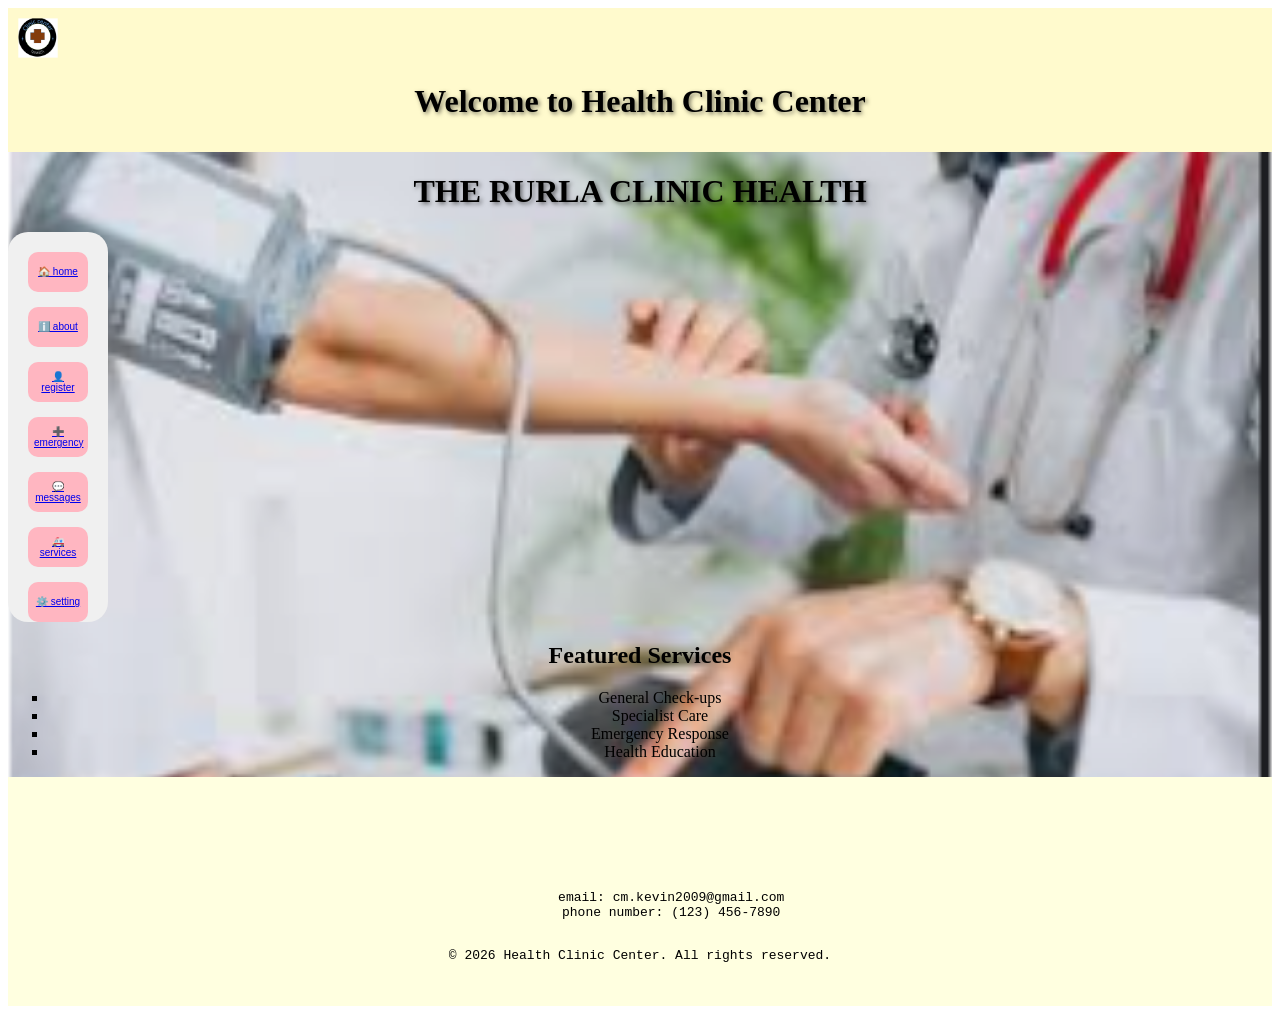
<file: index.html>
<!DOCTYPE html>
<html>
<head>

    <title>Home - Health Clinic Center</title>
    
    <style>
    body {
    background-image: url('clinic.png' );
    background-position: right center;
    background-repeat: no-repeat;
    background-size: contain;
    transition: all 0.5s ease-in-out; 
}
        .welcome{
            background-color: lightpink;}
               
                h1{
                    text-align: center;
                    text-shadow: 2px 2px 4px rgba(0, 0, 0, 0.5);
                }
                footer{
                    text-align: center;
                    padding-block-start: 100px;
                    background-color: lightyellow;
                }
         
.main-wrapper {
    display: flex;
    min-height: 100vh;
}

nav {
    width: 100px;               
    background-color: #f0f0f0; 
    display: flex;
    flex-direction: column;    
    align-items: center;
    padding-top: 20px;
    gap: 15px;  
    height: 80;              
border-radius: 20px;
}


nav button {
    width: 60px;               
    height: 40px;
    background-color: lightpink;
    color: black;
    border-radius: 10px;      
    border: none;
    font-size: 10px;           
    cursor: pointer;
    transition: 0.3s;
}

nav button:hover {
    background-color: #ffb6c1;
    transform: scale(1.1);
}
                ul{
                    list-style-type: square;
                    padding-left: 40px;
                   text-align: center;
                }
                h2{
                    text-align: center;
                }
           
                header{
                    background-color: lemonchiffon;
                    text-align: left;
                    padding: 10px;
                }
                
             
.layout-wrapper {
    display: flex;
    min-height: 100vh; 
}

.sidebar {
    width: 80px;         
background-color: black;
    padding: 20px;
    display: flex;
    flex-direction: column; 
    gap: 15px;
}

.sidebar a {
    text-decoration: none;
    color: #e67e22;
    font-weight: bold;
}



.content-area {
    flex: 1;             
    padding: 40px;
    display: flex;
    justify-content: center; 
    align-items: flex-start;
}

                </style>
</head>
<body>
    <header>
<img src="logo.png" control width="40" height="40" alt="Health Clinic Center Logo">
 <h1>Welcome to Health Clinic Center</h1>
</header>
   
    <div class="welcome">
      
    </div>
    
        <h1 class="header-title">THE RURLA CLINIC HEALTH</h1>
   
    <div class="fieldset-container">
        <nav class="inner-sidebar">
            <button><a href="index.html">🏠 home</a></button>
            <button><a href="about.html">ℹ️ about</a></button>
            <button><a href="register.html">👤 register</a></button>
            <button><a href="emergency.html">➕ emergency</a></button>
            <button><a href="message.html">💬 messages</a></button>
            <button><a href="services.html">🚑 services</a></button>
            <button><a href="setting.html">⚙️ setting</a></button>
        </nav>
   
</div>
    <h2>Featured Services</h2>
    <ul>
        <li>General Check-ups</li>
        <li>Specialist Care</li>
        <li>Emergency Response</li>
        <li>Health Education</li>
    </ul>
   

   
        </div>
    </div>


</body>
    <footer>
        <pre>
        email: cm.kevin2009@gmail.com
        phone number: (123) 456-7890
        <p>&copy; 2026 Health Clinic Center. All rights reserved.</p>
            </pre>
    </footer>
</body>
</html>
</file>
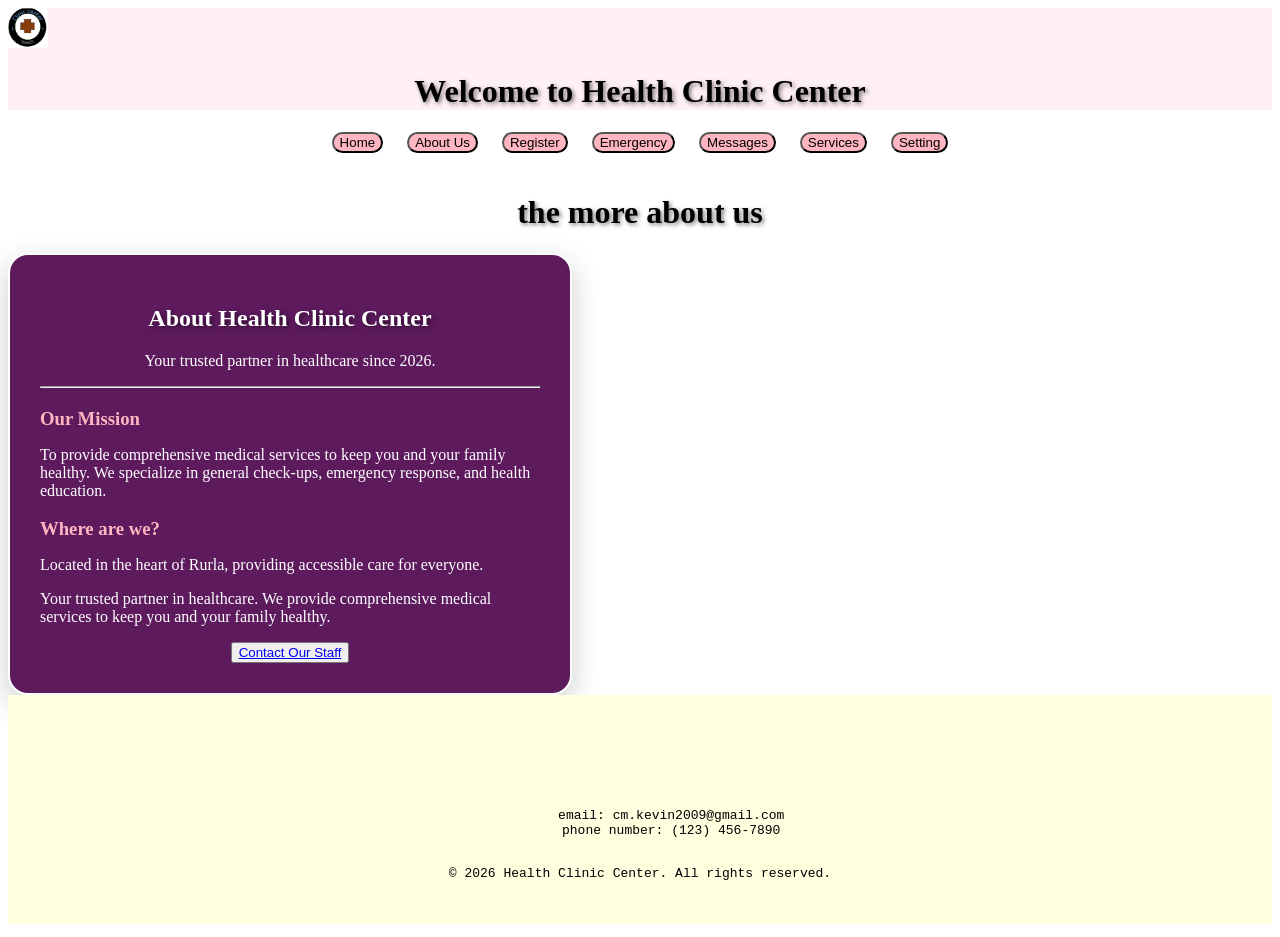
<file: about.html>
<!DOCTYPE html>
<html>
<head>
  
    <title>About Us - Health Clinic Center</title>
 <style>
 nav{
   
    text-align: center;
    padding-block-end: 20px;

 }
nav button{
    margin: 0 10px;
    background-color: lightpink;
    color: black;
    border-radius: 20px;
    text-decoration: none;}
    h1{
        text-align: center;
        text-shadow: 2px 2px 4px rgba(0, 0, 0, 0.5);
    }
    .about-details {
    text-align: left;
    margin-top: 20px;
}

.about-details h3 {
    color: lightpink;
    margin-bottom: 5px;
}
.about-card {
    max-width: 500px;
    background-color: #5d1a5d; 
    color: white;
    padding: 30px;
    border-radius: 20px;
    border: 2px solid white;
 text-align: center;
    box-shadow: 0 10px 30px rgba(0,0,0,0.2);
}
header{
    background-color: lavenderblush;
    text-align: left;
}
footer{

    text-align: center;
                    padding-block-start: 100px;
                    background-color: lightyellow;
}


 </style>
</head>
<body>
<header>
       <header>
<img src="logo.png" control width="40" height="40" alt="Health Clinic Center Logo">
 <h1>Welcome to Health Clinic Center</h1>
</header>
   
</header>
    <div class="layout-container">
        <nav class="sidebar">
            <button onclick="location.href='index.html'">Home</button>
            <button onclick="location.href='about.html'">About Us</button>
            <button onclick="location.href='register.html'">Register</button>
            <button onclick="location.href='emergency.html'">Emergency</button>
            <button onclick="location.href='messages.html'">Messages</button>
            <button onclick="location.href='services.html'">Services</button>
            <button onclick="location.href='setting.html'">Setting</button>
        </nav>

<h1> the more about us</h1>
        <main class="main-content">
            <section class="about-card">
                <h1>About Health Clinic Center</h1>
                <p class="tagline">Your trusted partner in healthcare since 2026.</p>
                
                <hr>

                <div class="about-details">
                    <h3>Our Mission</h3>
                    <p>To provide comprehensive medical services to keep you and your family healthy. We specialize in general check-ups, emergency response, and health education.</p>
                    
                    <h3>Where are we?</h3>
                    <p>Located in the heart of Rurla, providing accessible care for everyone.</p>
                     <p>Your trusted partner in healthcare. We provide comprehensive medical services to keep you and your family healthy.</p>
                </div>

                <button class="contact-btn"><a href="messages.html">Contact Our Staff</a></button>
            </main>
        </div>
    </div>
<footer>
     <pre>
        email: cm.kevin2009@gmail.com
        phone number: (123) 456-7890
        <p>&copy; 2026 Health Clinic Center. All rights reserved.</p>
            </pre>
</footer>
</body>
</html>
</file>
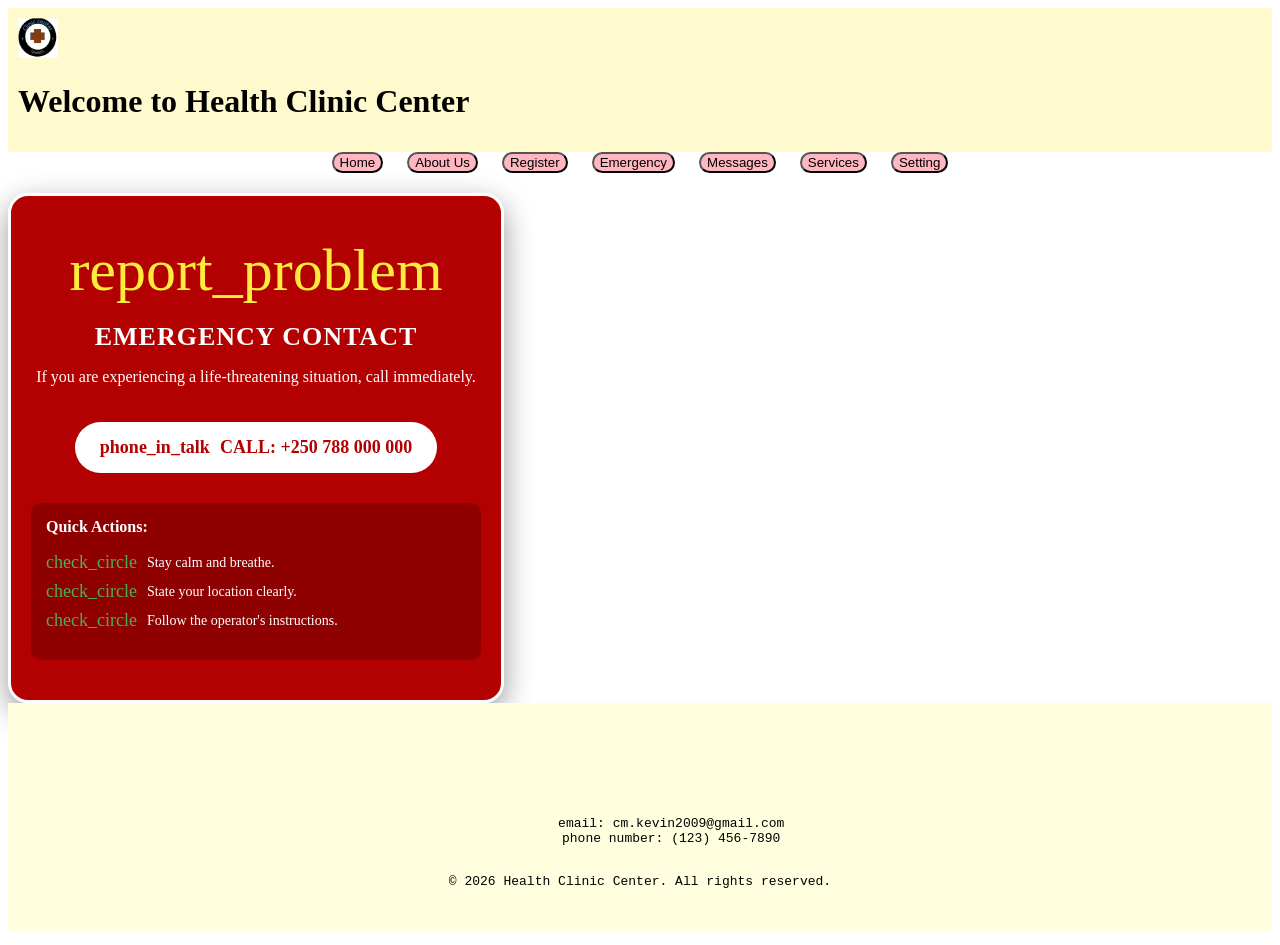
<file: emergency.html>
<!DOCTYPE html>
<html>
<head>
<style>
    /* Emergency Card Styling */
.emergency-card {
    max-width: 450px;
    width: 90%;
    background-color: #b30000; /* Emergency Red */
    color: white;
    padding: 40px 20px;
    border-radius: 20px;
    border: 3px solid white;
    text-align: center;
    box-shadow: 0 10px 30px rgba(0,0,0,0.4);
}

.alert-icon {
    font-size: 60px;
    margin-bottom: 10px;
    color: #ffeb3b; /* Warning Yellow */
}

.emergency-card h1 {
    font-size: 26px;
    margin-bottom: 10px;
    letter-spacing: 1px;
}

/* Big Pulse Call Button */
.call-btn {
    display: inline-flex;
    align-items: center;
    gap: 10px;
    background-color: white;
    color: #b30000;
    text-decoration: none;
    padding: 15px 25px;
    border-radius: 50px;
    font-weight: bold;
    font-size: 18px;
    margin: 20px 0;
    transition: 0.3s;
}

.call-btn:hover {
    background-color: #ffeb3b;
    transform: scale(1.05);
}

.emergency-steps {
    text-align: left;
    background-color: rgba(0,0,0,0.2);
    padding: 15px;
    border-radius: 10px;
    margin-top: 10px;
}

.emergency-steps h3 {
    margin-top: 0;
    font-size: 16px;
}

.emergency-steps ul {
    list-style: none;
    padding: 0;
    font-size: 14px;
}

.emergency-steps li {
    display: flex;
    align-items: center;
    gap: 10px;
    margin-bottom: 8px;
}

.emergency-steps .material-icons {
    font-size: 18px;
    color: #4caf50;
}
   header{
                    background-color: lemonchiffon;
                    text-align: left;
                    padding: 10px;
                }
                 nav{
   
    text-align: center;
    padding-block-end: 20px;

 }
nav button{
    margin: 0 10px;
    background-color: lightpink;
    color: black;
    border-radius: 20px;
    text-decoration: none;}
                footer{
                    text-align: center;
                    padding-block-start: 100px;
                    background-color: lightyellow;
                }

</style>
</head>
<body>
    <header>
<img src="logo.png" control width="40" height="40" alt="Health Clinic Center Logo">
 <h1>Welcome to Health Clinic Center</h1>
</header>
    <div class="layout-container">
        <nav class="sidebar">
            <button onclick="location.href='index.html'">Home</button>
            <button onclick="location.href='about.html'">About Us</button>
            <button onclick="location.href='register.html'">Register</button>
            <button onclick="location.href='emergency.html'">Emergency</button>
            <button onclick="location.href='message.html'">Messages</button>
            <button onclick="location.href='services.html'">Services</button>
            <button onclick="location.href='setting.html'">Setting</button>
        </nav>
    <main class="main-content">
        <div class="emergency-card">
            <span class="material-icons alert-icon">report_problem</span>
            <h1>EMERGENCY CONTACT</h1>
            <p>If you are experiencing a life-threatening situation, call immediately.</p>
            
            <a href="tel:+250788000000" class="call-btn">
                <span class="material-icons">phone_in_talk</span>
                CALL: +250 788 000 000
            </a>

            <div class="emergency-steps">
                <h3>Quick Actions:</h3>
                <ul>
                    <li><span class="material-icons">check_circle</span> Stay calm and breathe.</li>
                    <li><span class="material-icons">check_circle</span> State your location clearly.</li>
                    <li><span class="material-icons">check_circle</span> Follow the operator's instructions.</li>
                </ul>
            </div>
        </div>
    </main>
</div>
<footer>
    <pre>
        email: cm.kevin2009@gmail.com
        phone number: (123) 456-7890
        <p>&copy; 2026 Health Clinic Center. All rights reserved.</p>
            </pre>
</footer>
</body>
</html>
</file>
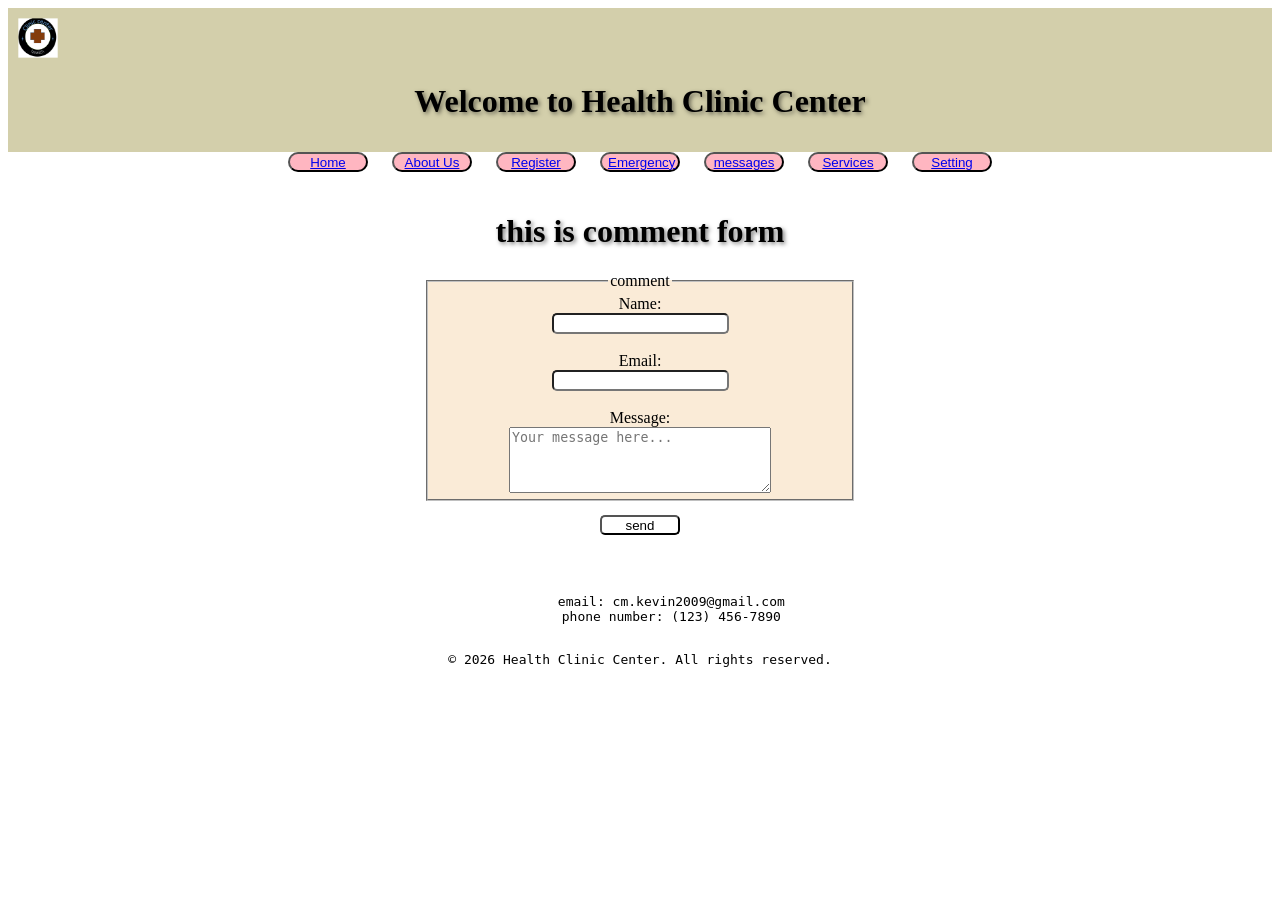
<file: message.html>
<!DOCTYPE html>
<html>
    <head>
        <style>
            fieldset{
                background-color: antiquewhite;
                color :black;
                border-radius: 20 px;
                text-align: center;
                height: 200px;
                width: 400px;
                margin: auto;
padding-block-end: 20px;
            }
            input{
                border-radius: 5px;
                color :black;
                background-color: white;
            }
                button{
                    border-radius: 5px;
                    color :black;
                    background-color: white;
                    height: 20px;
                    width: 80px;
                }
                nav{
   
    text-align: center;
    padding-block-end: 20px;

 }
nav button{
    margin: 0 10px;
    background-color: lightpink;
    color: black;
    border-radius: 20px;
    text-decoration: none;}
                header{
                    background-color: rgb(211, 207, 171);
                    text-align: left;
                    padding: 10px;
                }
           .div2{
    background-color: lightyellow;
    padding: 20px;
           }
            footer{
      
            text-align: center;
           padding-block-start: 80px;
           }
           h1{
            text-align: center;
            text-shadow: 2px 2px 4px rgba(0, 0, 0, 0.5);
           }
           footer{
      
            text-align: center;
           padding-block-start: 80px;
           }
        </style>
    </head>
    <body>
        <header>
<img src="logo.png" control width="40" height="40" alt="Health Clinic Center Logo">
 <h1>Welcome to Health Clinic Center</h1>
</header>
    <nav>
        <button><a href="index.html">Home</a></button>
        <button><a href="about.html">About Us</a></button>
        <button><a href="register.html">Register</a></button>
        <button><a href="emergency.html">Emergency</a></button>
        <button><a href="message.html">messages</a></button>
        <button><a href="services.html">Services</a></button>
        <button><a href="setting.html">Setting</a></button>
    </nav>
    <h1> this is comment form</h1>
        <fieldset>
            <legend>comment</legend>
            <form>
                <label for="name">Name:</label><br>
                <input type="text" id="name" name="name" required><br><br>
                
                <label for="email">Email:</label><br>
                <input type="email" id="email" name="email" required><br><br>
                <label for="message">Message:</label><br>
                <textarea id="message" name="message" rows="4" cols="30" placeholder="Your message here..."></textarea><br><br>
                
                <button type="submit">send</button>
            </form>
        </fieldset>
        <footer><pre>
        email: cm.kevin2009@gmail.com
        phone number: (123) 456-7890
        <p>&copy; 2026 Health Clinic Center. All rights reserved.</p>
   </pre>

        </footer>
    </body>
</html>
</file>
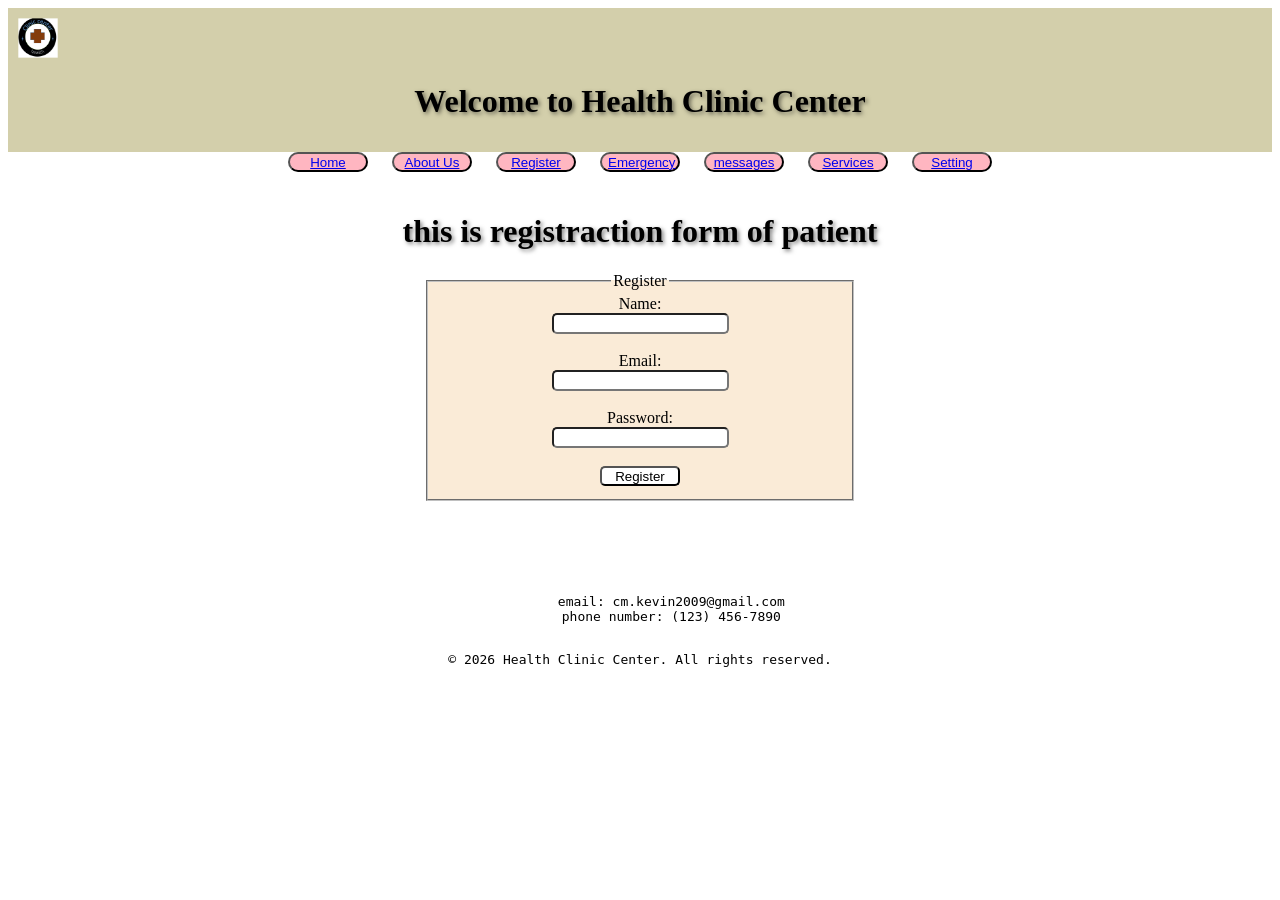
<file: register.html>
<!DOCTYPE html>
<html>
    <head>
        <style>
            fieldset{
                background-color: antiquewhite;
                color :black;
                border-radius: 20 px;
                text-align: center;
                height: 200px;
                width: 400px;
                margin: auto;
padding-block-end: 20px;
            }
            input{
                border-radius: 5px;
                color :black;
                background-color: white;
            }
                button{
                    border-radius: 5px;
                    color :black;
                    background-color: white;
                    height: 20px;
                    width: 80px;
                }
               nav{
   
    text-align: center;
    padding-block-end: 20px;

 }
nav button{
    margin: 0 10px;
    background-color: lightpink;
    color: black;
    border-radius: 20px;
    text-decoration: none;}
                header{
                    background-color: rgb(211, 207, 171);
                    text-align: left;
                    padding: 10px;
                }
           .div2{
    background-color: lightyellow;
    padding: 20px;
           }
           h1{
            text-align: center;
            text-shadow: 2px 2px 4px rgba(0, 0, 0, 0.5);
           }
           footer{
      
            text-align: center;
           padding-block-start: 80px;
           }
        </style>
    </head>
    <body>
        <header>
<img src="logo.png" control width="40" height="40" alt="Health Clinic Center Logo">
 <h1>Welcome to Health Clinic Center</h1>
</header>
    <nav>
        <button><a href="index.html">Home</a></button>
        <button><a href="about.html">About Us</a></button>
        <button><a href="register.html">Register</a></button>
        <button><a href="emergency.html">Emergency</a></button>
        <button><a href="message.html">messages</a></button>
        <button><a href="services.html">Services</a></button>
        <button><a href="setting.html">Setting</a></button>
    </nav>
    <h1> this is registraction form of patient</h1>
        <fieldset>
            <legend>Register</legend>
            <form action="register.php" method="post">
                <label for="name">Name:</label><br>
                <input type="text" id="name" name="name" required><br><br>
                
                <label for="email">Email:</label><br>
                <input type="email" id="email" name="email" required><br><br>
                
                <label for="password">Password:</label><br>
                <input type="password" id="password" name="password" required><br><br>
                
                <button type="submit">Register</button>
            </form>
        </fieldset>
        <footer><pre>
        email: cm.kevin2009@gmail.com
        phone number: (123) 456-7890
        <p>&copy; 2026 Health Clinic Center. All rights reserved.</p>
   </pre>

        </footer>
    </body>
</html>
</file>
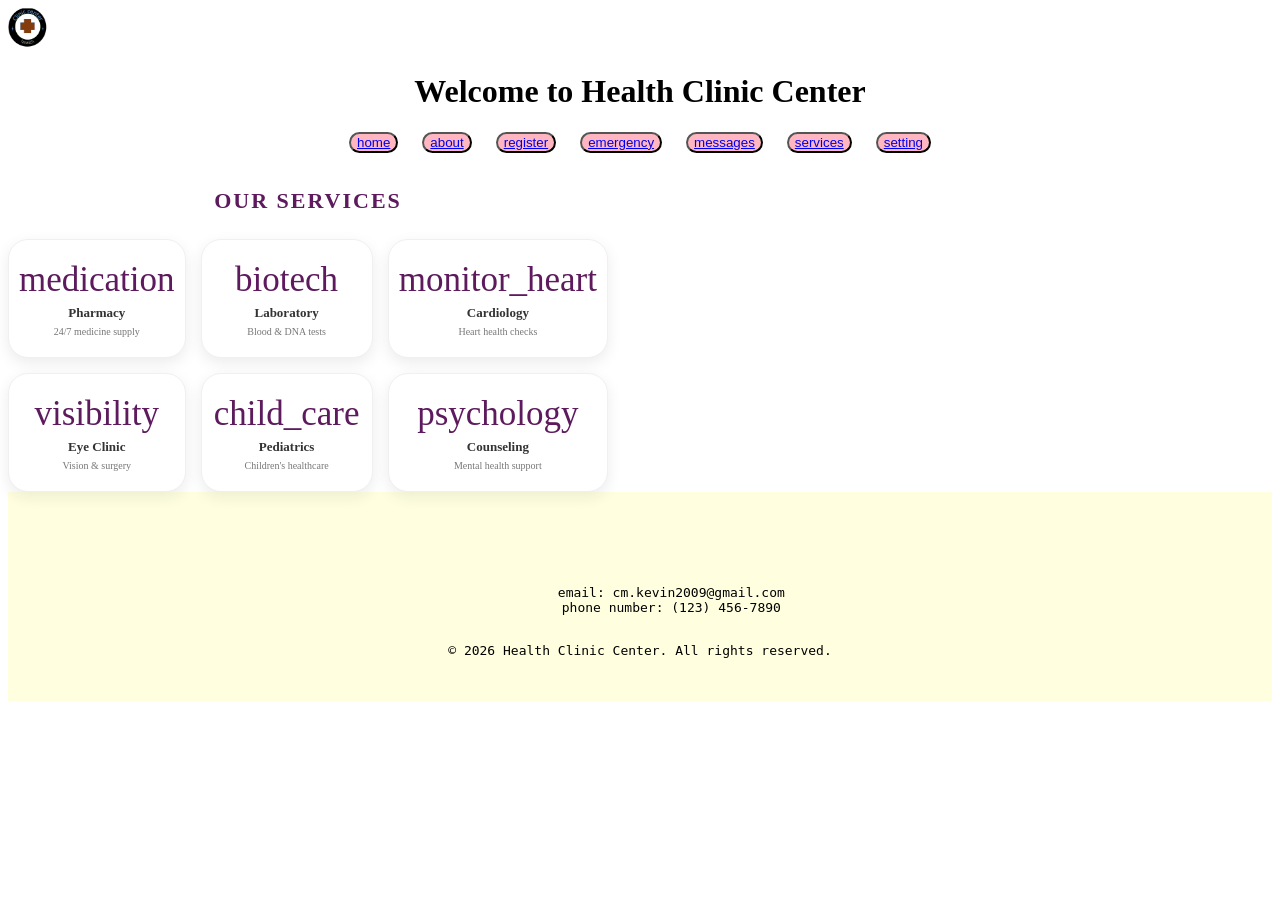
<file: services.html>
<!DOCTYPE html>
<html>
<head>
    <title>Services - Health Clinic Center</title>
<style>
    
            
.services-wrapper {
    max-width: 600px;
    width: 100%;
    text-align: center;
}

.page-title {
    color: #5d1a5d;
    font-size: 22px;
    margin-bottom: 25px;
    letter-spacing: 2px;
}


.services-grid {
    display: grid;
    grid-template-columns: repeat(3, 1fr);
    gap: 15px;
}


.service-tile {
    background-color: white;
    padding: 20px 10px;
    border-radius: 20px;
    box-shadow: 0 5px 15px rgba(0,0,0,0.08);
    border: 1px solid #f0f0f0;
    transition: transform 0.3s ease, border-color 0.3s ease;
    cursor: pointer;
}

.service-tile:hover {
    transform: translateY(-5px);
    border-color: lightpink;
    background-color: #fffdec;
}


.service-tile .material-icons {
    font-size: 35px;
    color: #5d1a5d; 
    margin-bottom: 10px;
}

.service-tile h3 {
    font-size: 13px;
    color: #333;
    margin: 5px 0;
}

.service-tile p {
    font-size: 10px;
    color: #777;
    margin: 0;
}

@media (max-width: 500px) {
    .services-grid {
        grid-template-columns: repeat(2, 1fr);
    }
}
footer{
      
            text-align: center;
           padding-block-start: 80px;
           background-color: lightyellow;}
             nav{
   
    text-align: center;
    padding-block-end: 20px;

 }
nav button{
    margin: 0 10px;
    background-color: lightpink;
    color: black;
    border-radius: 20px;
    text-decoration: none;}
                   h1{
                    text-align: center;
                }
</style>
<body>
    <header>
<img src="logo.png" control width="40" height="40" alt="Health Clinic Center Logo">
 <h1>Welcome to Health Clinic Center</h1>
</header>
    <nav>
        <button><a href="index.html"> home</a></button>    
        <button><a href="about.html"> about</a></button>
        <button><a href="register.html"> register</a></button>
            <button><a href="emergency.html"> emergency</a></button>
            <button><a href="message.html">messages</a></button>
            <button><a href="services.html">services</a></button>
            <button><a href="setting.html"> setting</a></button>
        </nav>
        <main class="main-content">
            <div class="services-wrapper">
                <h1 class="page-title">OUR SERVICES</h1>
                
                <div class="services-grid">
                    <div class="service-tile">
                        <span class="material-icons">medication</span>
                        <h3>Pharmacy</h3>
                        <p>24/7 medicine supply</p>
                    </div>

                    <div class="service-tile">
                        <span class="material-icons">biotech</span>
                        <h3>Laboratory</h3>
                        <p>Blood & DNA tests</p>
                    </div>

                    <div class="service-tile">
                        <span class="material-icons">monitor_heart</span>
                        <h3>Cardiology</h3>
                        <p>Heart health checks</p>
                    </div>

                    <div class="service-tile">
                        <span class="material-icons">visibility</span>
                        <h3>Eye Clinic</h3>
                        <p>Vision & surgery</p>
                    </div>

                    <div class="service-tile">
                        <span class="material-icons">child_care</span>
                        <h3>Pediatrics</h3>
                        <p>Children's healthcare</p>
                    </div>

                    <div class="service-tile">
                        <span class="material-icons">psychology</span>
                        <h3>Counseling</h3>
                        <p>Mental health support</p>
                    </div>
                </div>
            </div>
        </main>
    </div>
    <reflection-game v-if="currentPage === 'game'"></reflection-game>
<footer>
    <pre>
        email: cm.kevin2009@gmail.com
        phone number: (123) 456-7890
        <p>&copy; 2026 Health Clinic Center. All rights reserved.</p>
   </pre>
</footer>
</body>
</html>
</file>
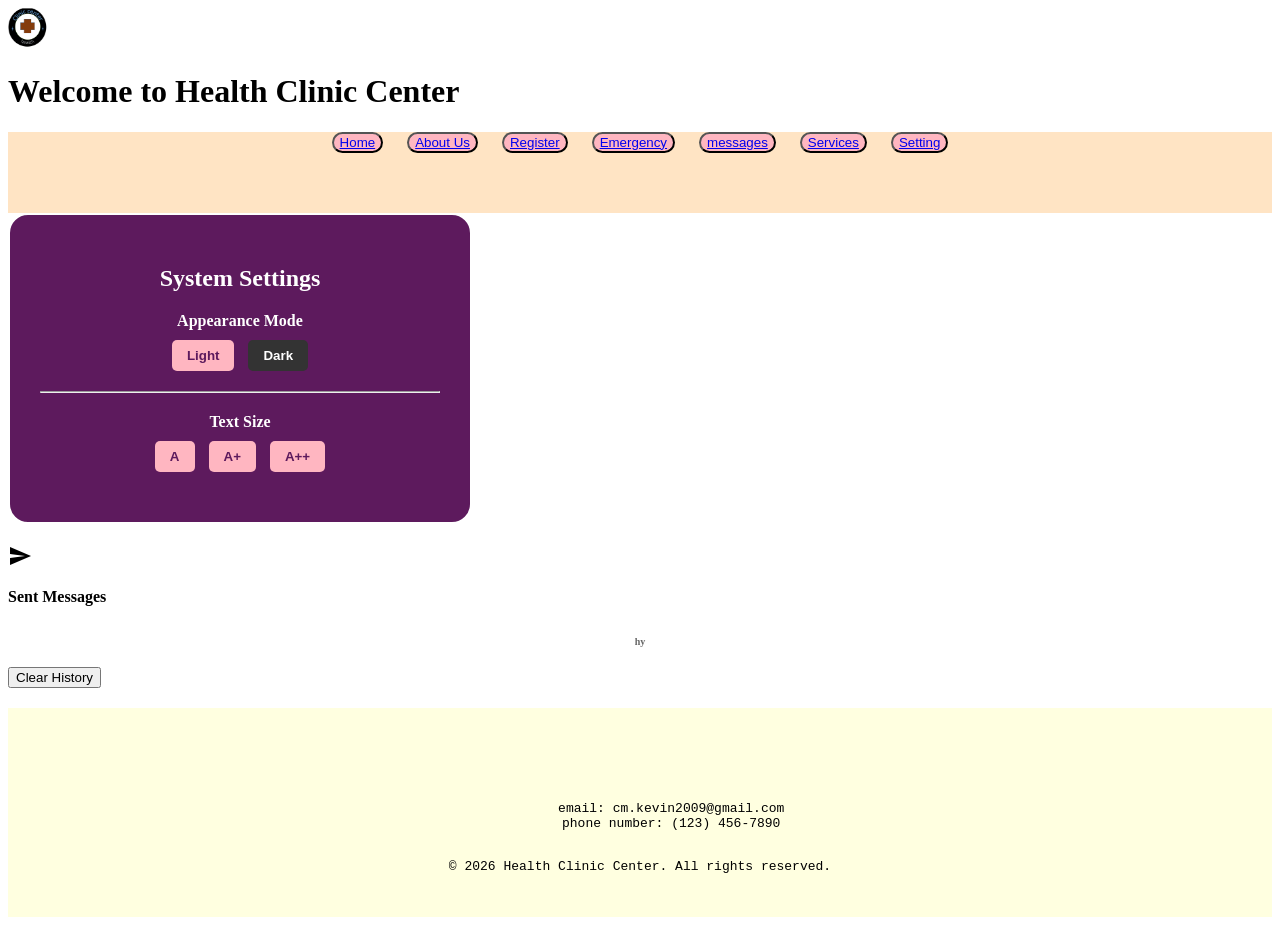
<file: setting.html>
<!DOCTYPE html>
<html lang="en">
<head>
    <meta charset="UTF-8">
    <title>Settings - Clinic App</title>
    <link rel="stylesheet" href="style.css">
    <link rel="stylesheet" href="https://fonts.googleapis.com/icon?family=Material+Icons">
</head>
<body >
<header>
<img src="logo.png" control width="40" height="40" alt="Health Clinic Center Logo">
 <h1>Welcome to Health Clinic Center</h1>
</header>
<nav>
        <button><a href="index.html">Home</a></button>
        <button><a href="about.html">About Us</a></button>
        <button><a href="register.html">Register</a></button>
        <button><a href="emergency.html">Emergency</a></button>
        <button><a href="message.html">messages</a></button>
        <button><a href="services.html">Services</a></button>
        <button><a href="setting.html">Setting</a></button>
    </nav>
        <main class="main-content">
            <div class="settings-card">
                <h2>System Settings</h2>
                
                <div class="setting-item">
                    <p>Appearance Mode</p>
                    <div class="mode-buttons">
                        <button onclick="setDarkMode(false)" class="mode-btn">Light</button>
                        <button onclick="setDarkMode(true)" class="mode-btn dark">Dark</button>
                    </div>
                </div>

                <hr>

                <div class="setting-item">
                    <p>Text Size</p>
                    <div class="font-buttons">
                        <button onclick="changeFontSize('small')">A</button>
                        <button onclick="changeFontSize('medium')">A+</button>
                        <button onclick="changeFontSize('large')">A++</button>
                    </div>
                </div>
            </div>
        </main>
    </div>
    
<div class="setting-item">
    <div class="setting-label">
        <span class="material-icons">send</span>
        <p>Sent Messages</p>
    </div>
    
    <div id="messageLog" class="message-log">
        <p id="emptyNote" style="font-size: 10px; opacity: 0.6; text-align: center;">hy

        </p>
    </div>
    
    <button onclick="clearLogs()" class="clear-btn">Clear History</button>
</div>
    <script>
        function setDarkMode(isDark) {
            if (isDark) {
                document.body.classList.add('dark-mode');
                document.body.classList.remove('light-mode');
            } else {
                document.body.classList.add('light-mode');
                document.body.classList.remove('dark-mode');
            }
        }

        function changeFontSize(size) {
            const root = document.documentElement;
            if (size === 'small') root.style.fontSize = '24px';
            if (size === 'medium') root.style.fontSize = '46px';
            if (size === 'large') root.style.fontSize = '80px';
        }
    </script>
    <footer><pre>
        email: cm.kevin2009@gmail.com
        phone number: (123) 456-7890
        <p>&copy; 2026 Health Clinic Center. All rights reserved.</p>
   </pre>
</body>
</html>
</file>
<file: style.css>
.settings-card {
    max-width: 400px;
    background-color: #5d1a5d;
    color: white;
    padding: 30px;
    border-radius: 20px;
    border: 2px solid white;
    text-align: center;
}

.setting-item {
    margin: 20px 0;
}

.setting-item p {
    font-weight: bold;
    margin-bottom: 10px;
}


.mode-btn, .font-buttons button {
    padding: 8px 15px;
    border: none;
    border-radius: 5px;
    cursor: pointer;
    background-color: lightpink;
    color: #5d1a5d;
    font-weight: bold;
    margin: 0 5px;
}

.mode-btn.dark {
    background-color: #333;
    color: white;
}

body.dark-mode {
    background-color: #1a1a1a !important; 
}

body.dark-mode .layout-container {
    background-color: #1a1a1a;
}

body.dark-mode .sidebar {
    background-color: #333;
}


body.light-mode {
    background-color: #fdf2e9;
}
  nav{
                    text-align: center;
                    margin-top: 20px;
                    text-align: center;
                    padding-block-end: 60px;
                    background-color: bisque;
            
                }
                nav button{
                    margin: 0 10px;
                    background-color: lightpink;
                    color: black;
                    border-radius: 20px;
                    text-decoration: none;
                }
                footer{
      
            text-align: center;
           padding-block-start: 80px;
           background-color: lightyellow;}
           /* Container for the logs */
.message-log {
    background-color: rgba(255, 255, 255, 0.1); /* Transparent white */
    border-radius: 10px;
    max-height: 150px; /* Limits height */
    overflow-y: auto;  /* Adds scrollbar if list is long */
    padding: 10px;
    margin-top: 10px;
    text-align: left;
}

/* Individual Log Style */
.log-entry {
    display: flex;
    align-items: center;
    gap: 12px;
    padding: 8px 0;
    border-bottom: 1px solid rgba(255, 255, 255, 0.1);
}

.log-entry:last-child {
    border-bottom: none;
}

.log-text p {
    margin: 0;
    font-size: 12px;
    font-weight: bold;
}

.log-text span {
    font-size: 10px;
    opacity: 0.7;
}

.status-icon {
    font-size: 18px;
}

.status-icon.success {
    color: #4caf50; 
}

.status-icon.pending {
    color: #ffeb3b; 
}


.message-log::-webkit-scrollbar {
    width: 5px;
}
.message-log::-webkit-scrollbar-thumb {
    background: lightpink;
    border-radius: 10px;
}
.game-card {
    background-color: #5d1a5d;
    padding: 30px;
    border-radius: 20px;
    color: white;
    text-align: center;
    max-width: 400px;
}

.breath-circle {
    background: radial-gradient(circle, lightpink, #ffb6c1);
    border-radius: 50%;
    margin: 40px auto;
    display: flex;
    align-items: center;
    justify-content: center;
    cursor: pointer;
    transition: all 4s ease-in-out; /* Smooth 4-second animation */
    box-shadow: 0 0 20px rgba(255, 182, 193, 0.6);
}

.breath-circle span {
    font-weight: bold;
    color: #5d1a5d;
    font-size: 14px;
}

.game-hint {
    font-style: italic;
    font-size: 12px;
    opacity: 0.8;
}
</file>
